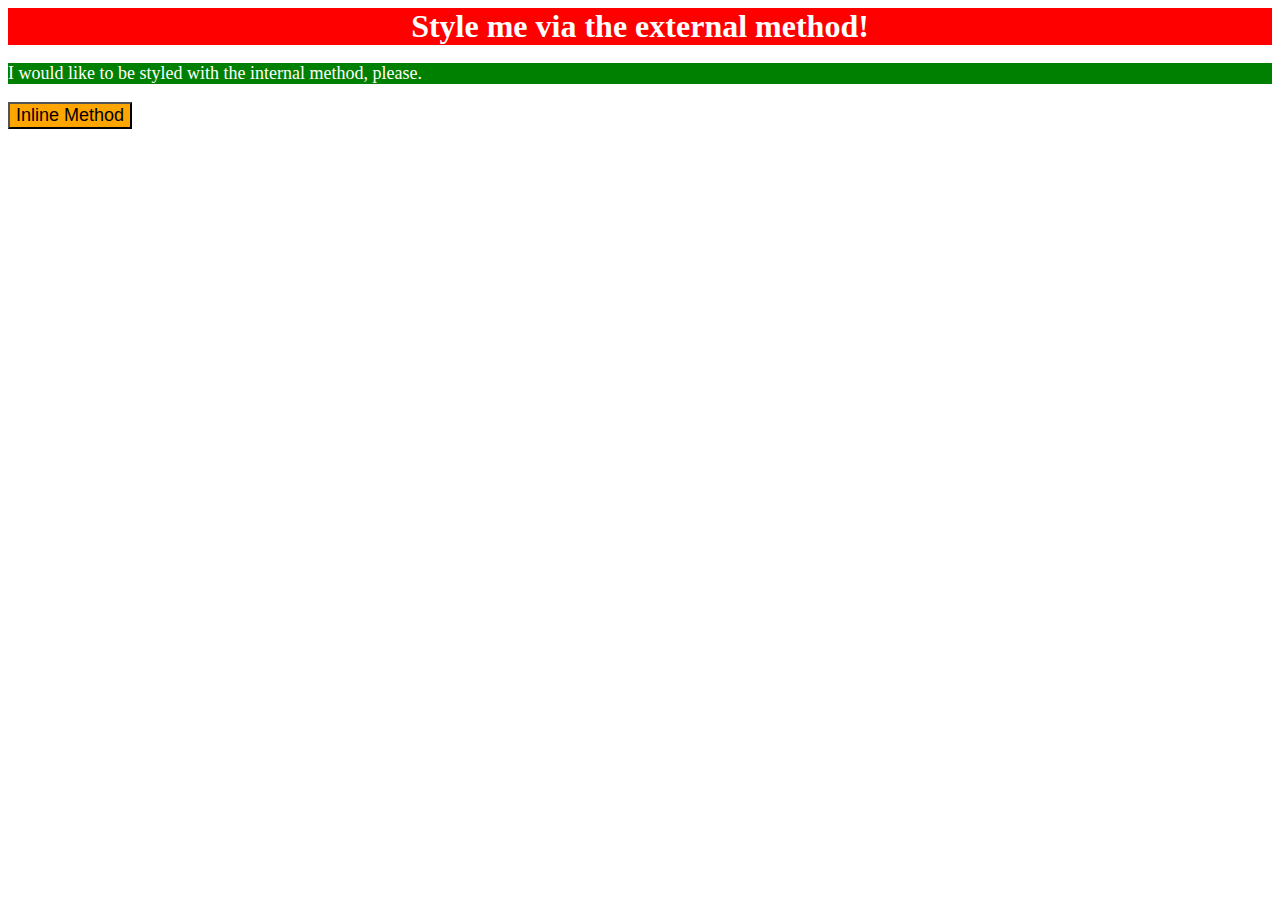
<file: foundations/01-css-methods/index.html>
<!DOCTYPE html>
<html lang="en">
  <head>
    <meta charset="UTF-8">
    <meta http-equiv="X-UA-Compatible" content="IE=edge">
    <meta name="viewport" content="width=device-width, initial-scale=1.0">
    <link rel="stylesheet" href="/foundations/01-css-methods/styles.css"/>
    <style>
      p{
    background-color: green;
    color: white;
    font-size: 18px;
}
    </style>
    <title>Methods for Adding CSS</title>
  </head>
  <body>
    <div>Style me via the external method!</div>
    <p>I would like to be styled with the internal method, please.</p>
    <button style="background-color:orange;font-size: 18px;">Inline Method</button>
  </body>
</html>
</file>
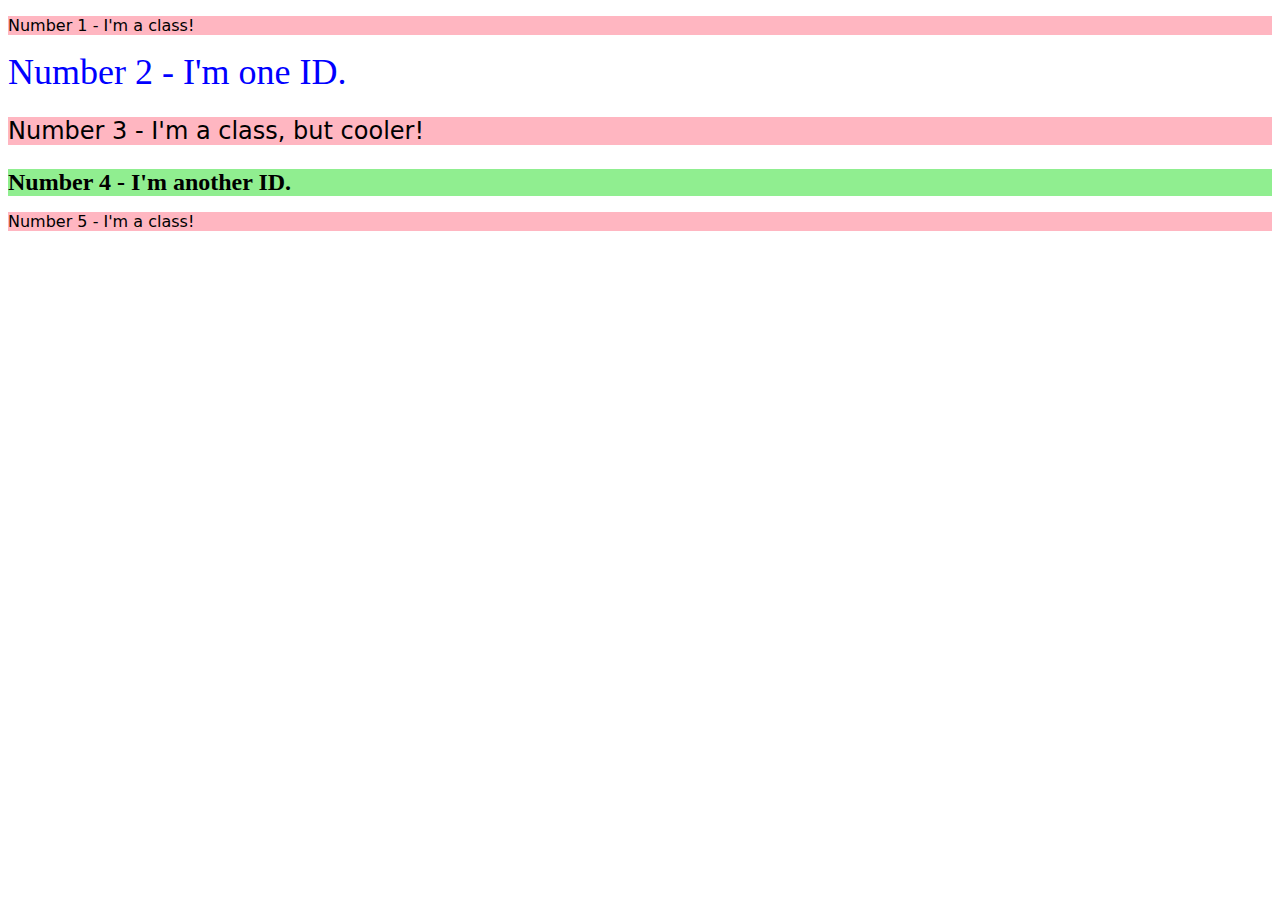
<file: foundations/02-class-id-selectors/index.html>
<!DOCTYPE html>
<html lang="en">
  <head>
    <meta charset="UTF-8">
    <meta http-equiv="X-UA-Compatible" content="IE=edge">
    <meta name="viewport" content="width=device-width, initial-scale=1.0">
    <title>Class and ID Selectors</title>
    <link rel="stylesheet" href="style.css">
  </head>
  <body>
    <p class="odd">Number 1 - I'm a class!</p>

    <div id="number-2">Number 2 - I'm one ID.</div>

    <p class="odd odd-2">Number 3 - I'm a class, but cooler!</p>

    <div  id="number-4">Number 4 - I'm another ID.</div>

    <p class="odd">Number 5 - I'm a class!</p>
  </body>
</html>
</file>
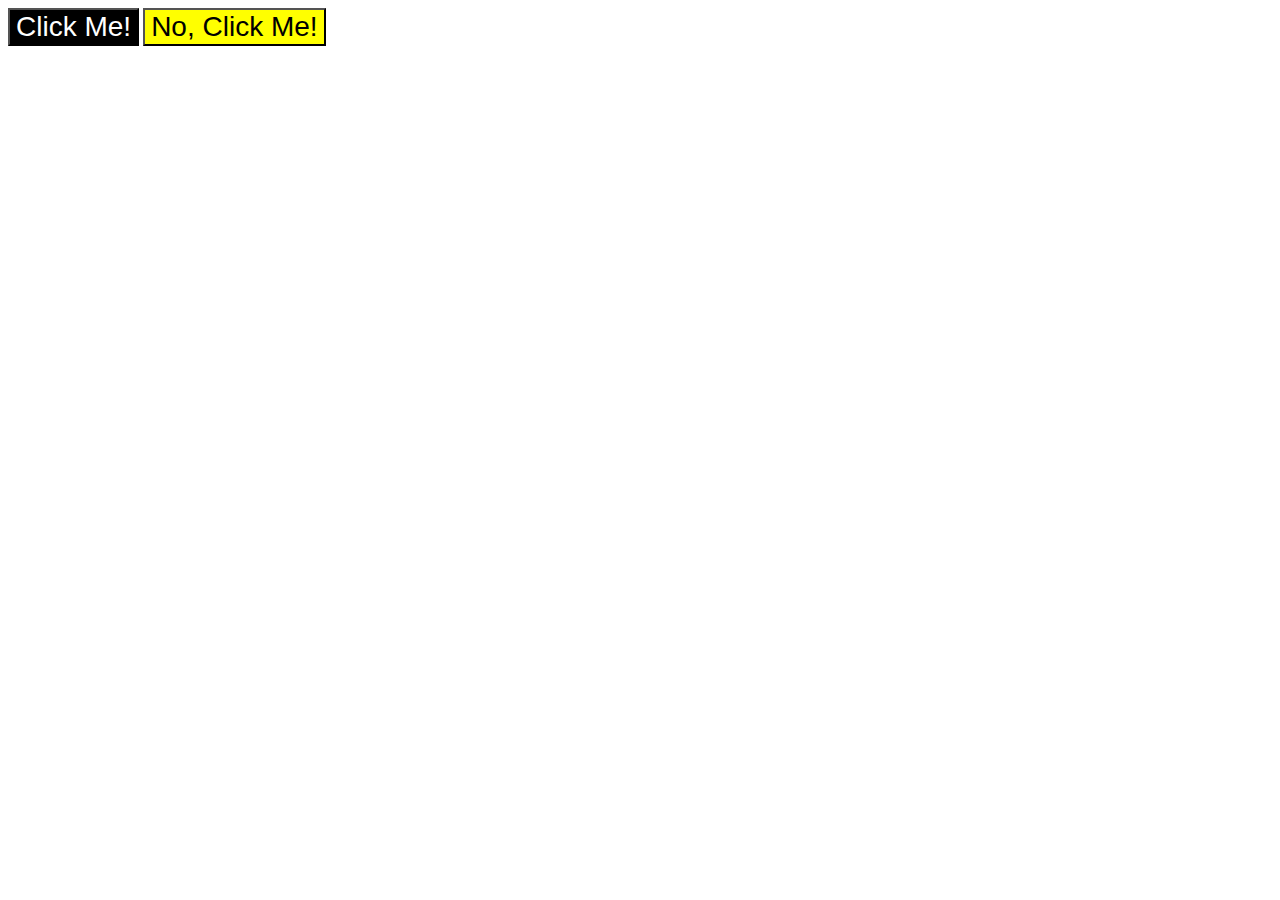
<file: foundations/03-grouping-selectors/index.html>
<!DOCTYPE html>
<html lang="en">
  <head>
    <meta charset="UTF-8">
    <meta http-equiv="X-UA-Compatible" content="IE=edge">
    <meta name="viewport" content="width=device-width, initial-scale=1.0">
    <title>Grouping Selectors</title>
    <link rel="stylesheet" href="style.css">
  </head>
  <body>
    <button class="click-1">Click Me!</button>
    <button class="click-2">No, Click Me!</button>
  </body>
</html>
</file>
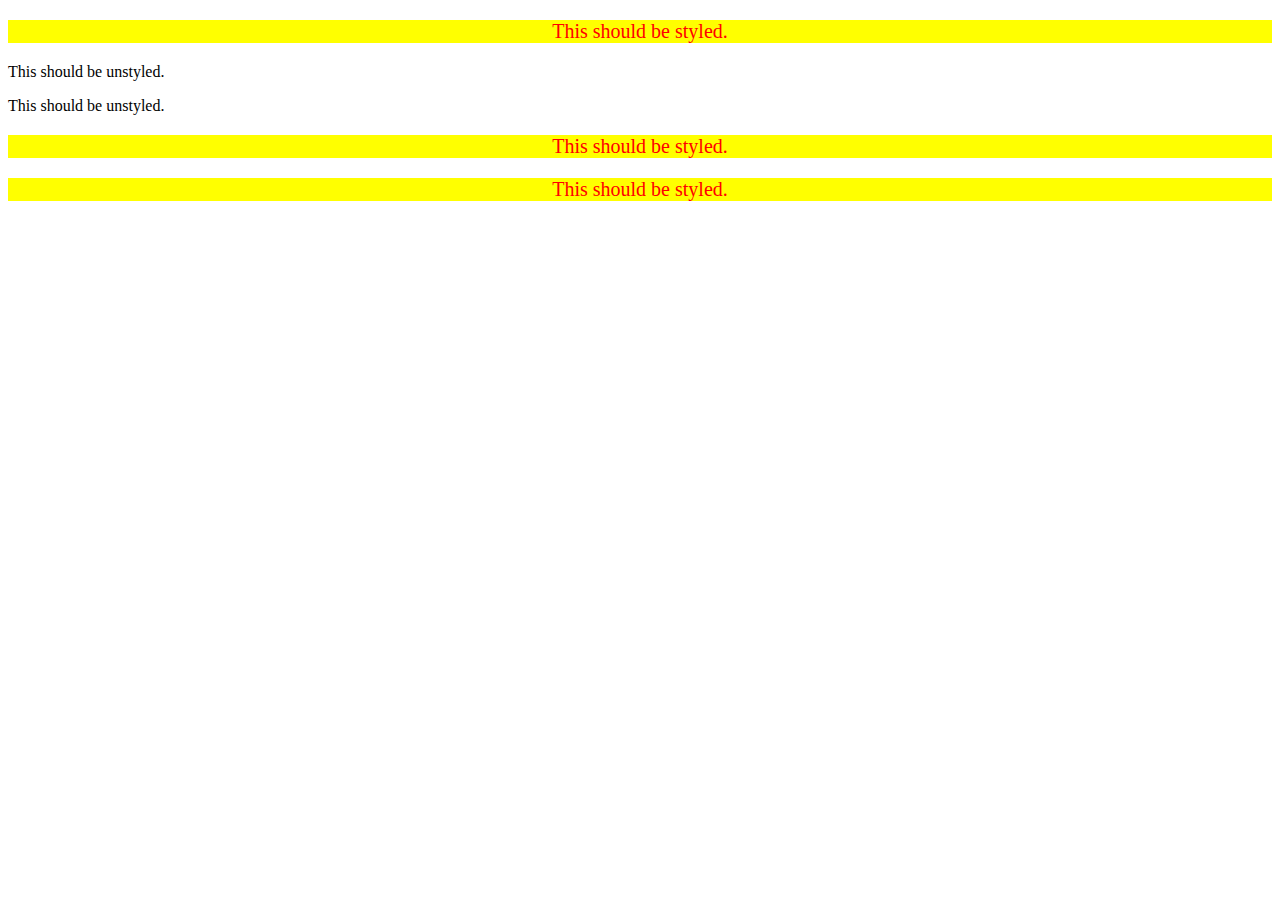
<file: foundations/05-descendant-combinator/index.html>
<!DOCTYPE html>
<html lang="en">
  <head>
    <meta charset="UTF-8">
    <meta http-equiv="X-UA-Compatible" content="IE=edge">
    <meta name="viewport" content="width=device-width, initial-scale=1.0">
    <title>Descendant Combinator</title>
    <link rel="stylesheet" href="style.css">
  </head>
  <body>

    <div class="container">
      <p class="text">This should be styled.</p>
    </div>

    <p class="text">This should be unstyled.</p>
    <p class="text">This should be unstyled.</p>

    <div class="container">
      <p class="text">This should be styled.</p>
      <p class="text">This should be styled.</p>
    </div>

  </body>
</html>
</file>
<file: foundations/01-css-methods/styles.css>
div{
    background: red;
    color: white;
    font-size: 32px;
    font-weight: bold;
    text-align: center;
}
</file>
<file: foundations/02-class-id-selectors/style.css>
.odd{
    background-color: 	#FFB6C1 ;
    font-family: Verdana, DejaVu Sans, sans-serif;
  }

#number-2{
    color: blue;
    font-size: 36px;
}
.odd.odd-2{
    font-size: 24px;
}
#number-4{
    background-color: #90ee90;
    font-size: 24px;
    font-weight: bold;
}
</file>
<file: foundations/03-grouping-selectors/style.css>
.click-1{
    background-color: black;
    color: white;

}

.click-2{
    background-color: yellow;
}

.click-1, .click-2{
    font-size: 28px;
    font-family: Helvetica, 'Times New Roman', sans-serif;

}
</file>
<file: foundations/05-descendant-combinator/style.css>
.container .text{
    background-color: yellow;
    color: red;
    font-size: 20px;
    text-align: center;
}
</file>
